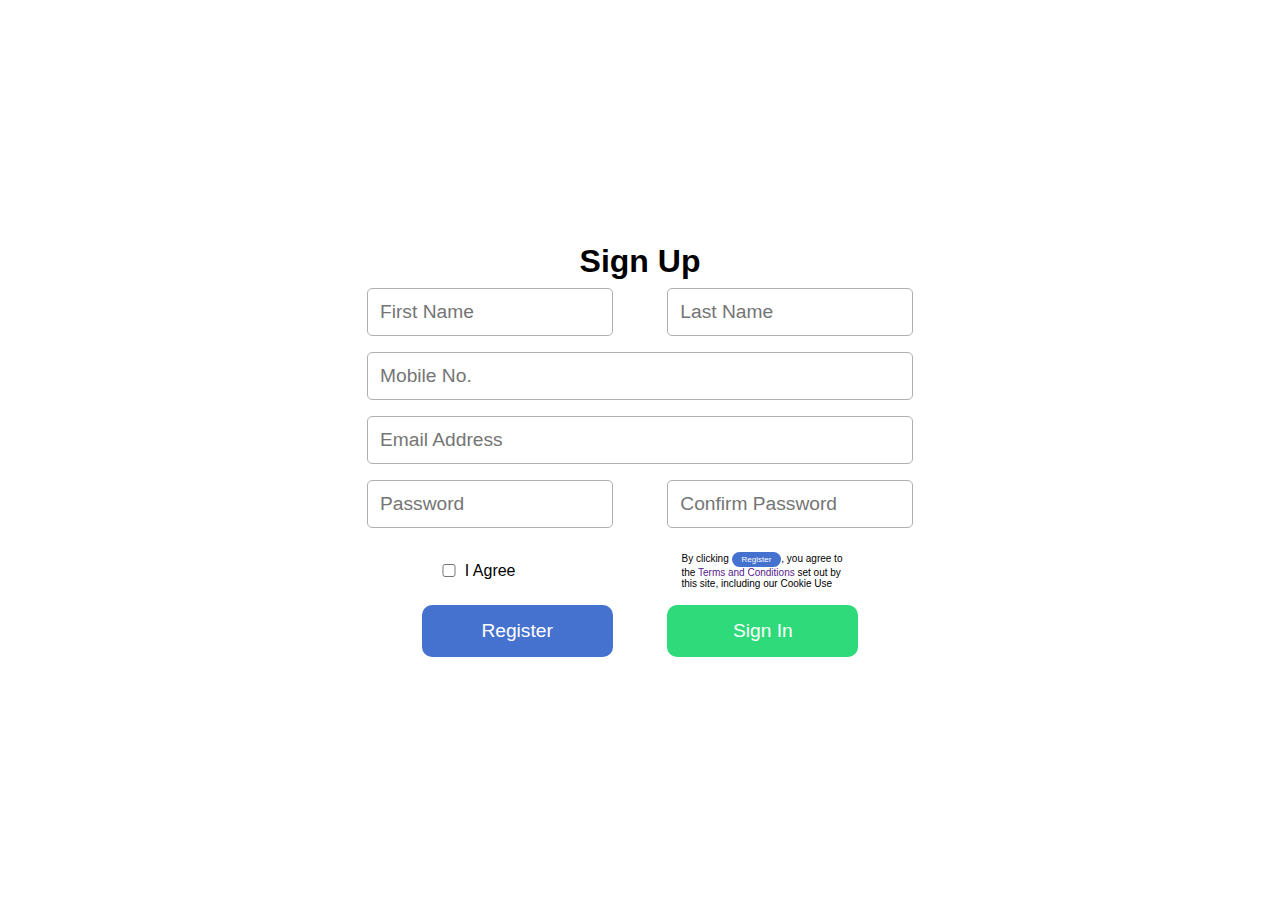
<file: index.html>
<!DOCTYPE html>
<html lang="en">
  <head>
    <meta charset="UTF-8" />
    <meta http-equiv="X-UA-Compatible" content="IE=edge" />
    <meta name="viewport" content="width=device-width, initial-scale=1.0" />
    <title>Antra Form</title>
    <link rel="stylesheet" href="styles.css" />
  </head>
  <body>
    <div class="container">
      <h1>Sign Up</h1>
      <form action="">
        <div class="name">
          <input type="text" placeholder="First Name" />
          <input type="text" placeholder="Last Name" />
        </div>
        <div class="otherInputs">
          <input type="text" placeholder="Mobile No." />
          <br />
          <input type="text" placeholder="Email Address" />
        </div>
        <div class="password">
          <input type="text" placeholder="Password" />
          <input type="text" placeholder="Confirm Password" />
        </div>
        <div class="agreeContainer">
          <div class="agreeCheckBox">
            <input type="checkbox" id="check_box" />
            <label for="check_box">I Agree </label>
          </div>
          <p>
            By clicking
            <button class="buttonStyleBlueSmaller">Register</button>, you agree
            to the <a href="">Terms and Conditions</a> set out by this site,
            including our Cookie Use
          </p>
        </div>
        <div class="buttons">
          <button class="buttonStyleBlue">Register</button>
          <button class="buttonStyleGreen">Sign In</button>
        </div>
      </form>
    </div>
  </body>
</html>
</file>
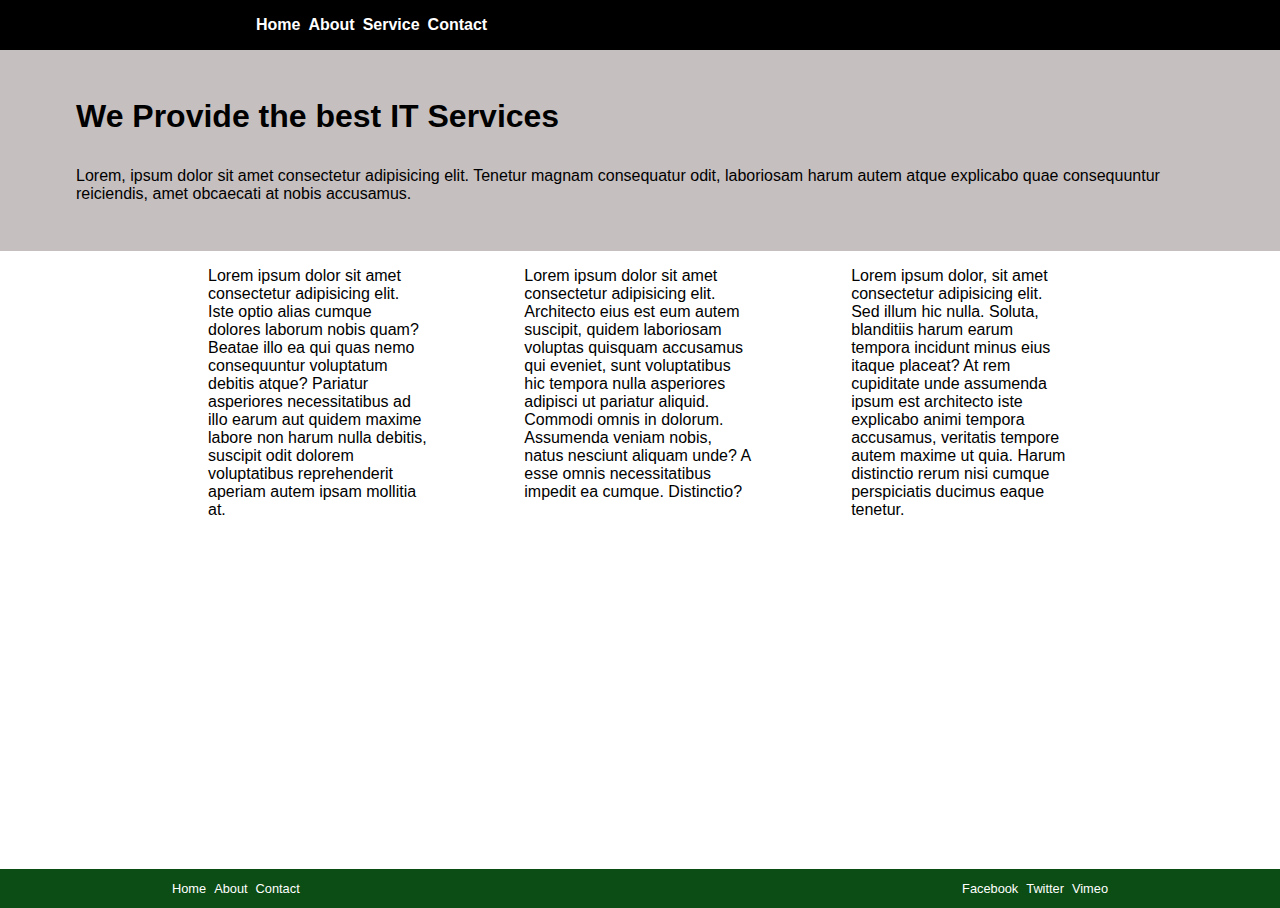
<file: antra_day_2/index.html>
<!DOCTYPE html>
<html lang="en">
  <head>
    <meta charset="UTF-8" />
    <meta http-equiv="X-UA-Compatible" content="IE=edge" />
    <meta name="viewport" content="width=device-width, initial-scale=1.0" />
    <title>Document</title>
    <link rel="stylesheet" href="styles.css" />
  </head>
  <body>
    <div class="page__container">
      <header>
        <nav class="navbar">
          <ul>
            <li>Home</li>
            <li>About</li>
            <li>Service</li>
            <li>Contact</li>
          </ul>
        </nav>
      </header>

      <section class="main__container">
        <div class="main__container-wrapper">
          <h1>We Provide the best IT Services</h1>
          <p>
            Lorem, ipsum dolor sit amet consectetur adipisicing elit. Tenetur
            magnam consequatur odit, laboriosam harum autem atque explicabo quae
            consequuntur reiciendis, amet obcaecati at nobis accusamus.
          </p>
        </div>
      </section>
      <div class="content-wrapper">
        <section>
          <div class="text__container">
            <p>
              Lorem ipsum dolor sit amet consectetur adipisicing elit. Iste
              optio alias cumque dolores laborum nobis quam? Beatae illo ea qui
              quas nemo consequuntur voluptatum debitis atque? Pariatur
              asperiores necessitatibus ad illo earum aut quidem maxime labore
              non harum nulla debitis, suscipit odit dolorem voluptatibus
              reprehenderit aperiam autem ipsam mollitia at.
            </p>
            <p>
              Lorem ipsum dolor sit amet consectetur adipisicing elit.
              Architecto eius est eum autem suscipit, quidem laboriosam voluptas
              quisquam accusamus qui eveniet, sunt voluptatibus hic tempora
              nulla asperiores adipisci ut pariatur aliquid. Commodi omnis in
              dolorum. Assumenda veniam nobis, natus nesciunt aliquam unde? A
              esse omnis necessitatibus impedit ea cumque. Distinctio?
            </p>
            <p>
              Lorem ipsum dolor, sit amet consectetur adipisicing elit. Sed
              illum hic nulla. Soluta, blanditiis harum earum tempora incidunt
              minus eius itaque placeat? At rem cupiditate unde assumenda ipsum
              est architecto iste explicabo animi tempora accusamus, veritatis
              tempore autem maxime ut quia. Harum distinctio rerum nisi cumque
              perspiciatis ducimus eaque tenetur.
            </p>
          </div>
        </section>

        <footer>
          <nav class="footer">
            <div class="footer__item1">
              <ul>
                <li>Home</li>
                <li>About</li>
                <li>Contact</li>
              </ul>
            </div>

            <div class="footer_item2">
              <ul>
                <li>Facebook</li>
                <li>Twitter</li>
                <li>Vimeo</li>
              </ul>
            </div>
          </nav>
        </footer>
      </div>
    </div>
  </body>
</html>
</file>
<file: styles.css>
* {
  box-sizing: border-box;
  margin: 0;
  padding: 0;
  text-decoration: none;
  font-family: Roboto, Arial, sans-serif;
}

body {
  display: flex;
  justify-content: center;
  align-items: center;
  width: 100vw;
  height: 100vh;
}

.container {
  display: flex;
  flex-direction: column;
  justify-content: center;
  align-items: center;
  flex-wrap: nowrap;
  font-size: 16px;
}

input {
  font-size: 1.2rem;
  width: 100%;
  padding: 12px 12px;
  margin: 8px 0;
  display: inline-block;
  border: 1px solid rgb(180, 175, 175);
  box-sizing: border-box;
  border-radius: 5px;
}

input:focus {
  outline: none;
  border-color: #9ecaed;
  box-shadow: 0 0 10px #9ecaed;
}

.name {
  display: flex;
  gap: 10%;
}

.password {
  display: flex;
  gap: 10%;
}

.agreeContainer {
  display: flex;
  justify-content: space-between;
  margin: 3% 12% 3% 12%;
  width: auto;
}

.agreeCheckBox {
  display: flex;
  width: 20%;
  flex-direction: row;
  align-items: center;
}

.agreeCheckBox > label {
  white-space: nowrap;
}

.agreeContainer > p {
  width: 40%;
  font-size: 10px;
}

.buttons {
  width: 100%;
  display: flex;
  justify-content: space-evenly;
}

.buttonStyleBlue {
  font-size: 1.2rem;
  width: 35%;
  display: inline-block;
  color: white;
  background-color: rgb(70, 114, 207);
  border: none;
  padding: 15px 20px;
  border-radius: 10px;
}

.buttonStyleGreen {
  font-size: 1.2rem;
  width: 35%;
  display: inline-block;
  color: white;
  background-color: #2fda7b;
  border: none;
  padding: 15px 20px;
  border-radius: 10px;
}

.buttonStyleBlueSmaller {
  font-size: 0.5rem;
  width: 30%;
  display: inline-block;
  color: white;
  background-color: rgb(70, 114, 207);
  border: none;
  padding: 3px 2px;
  border-radius: 50px;
}

@media screen and (max-width: 600px) {
  .name {
    display: flex;
    flex-direction: column;
    margin: 1rem 1rem 1rem 1rem;
  }

  .password {
    display: flex;
    flex-direction: column;
    margin: 1rem 1rem 1rem 1rem;
  }

  .otherInputs {
    margin: 1rem 1rem 1rem 1rem;
  }

  .buttons {
    justify-content: center;
    align-items: center;
    flex-direction: column;
    gap: 1rem;
  }

  .agreeContainer {
    margin: 1rem rem 1rem 3rem;
  }

  .agreeContainer > p {
    text-overflow: ellipsis;
  }
}
</file>
<file: antra_day_2/styles.css>
* {
  margin: 0;
  padding: 0;
  box-sizing: border-box;
  text-decoration: none;
  list-style: none;
  font-family: Arial, Helvetica, sans-serif;
}

body {
  height: 100%;
}

header {
  background-color: #000;
  color: white;
}

.content-wrapper {
  display: flex;
  min-height: 73vh;
  flex-direction: column;
  justify-content: space-between;
}

.navbar {
  position: relative;
  left: 15rem;
}

.navbar ul {
  display: flex;
  padding: 1rem;
  gap: 0.5rem;
}

.navbar li {
  font-weight: bold;
}

.main__container {
  background-color: #c6bfbf;
}
.main__container-wrapper {
  margin-inline: auto;
  width: min(90%, 70.5rem);
  padding: 3rem 0 3rem 0;
}

.main__container h1 {
  font-weight: 900;
  margin-bottom: 2rem;
}

.text__container {
  display: flex;
  padding: 1rem;
  width: 70%;
  margin: auto;
  gap: 2rem 6rem;
}

footer {
  background-color: #0b4d14;
  color: white;
}

footer nav {
  display: flex;
  justify-content: space-between;
  padding: 0.75rem;
  margin-inline: 10rem;
}

.footer__item1 ul {
  display: flex;
  gap: 0.5rem;
}

.footer_item2 ul {
  display: flex;
  gap: 0.5rem;
}

footer li {
  font-size: 0.8rem;
}

@media screen and (max-width: 1000px) {
  .text__container {
    flex-direction: column;
  }

  .navbar {
    left: 0px;
    display: flex;
    justify-content: center;
    align-items: center;
  }

  footer nav {
    display: flex;
    justify-content: center;
    align-items: center;
    gap: 10px;
  }
}
</file>
